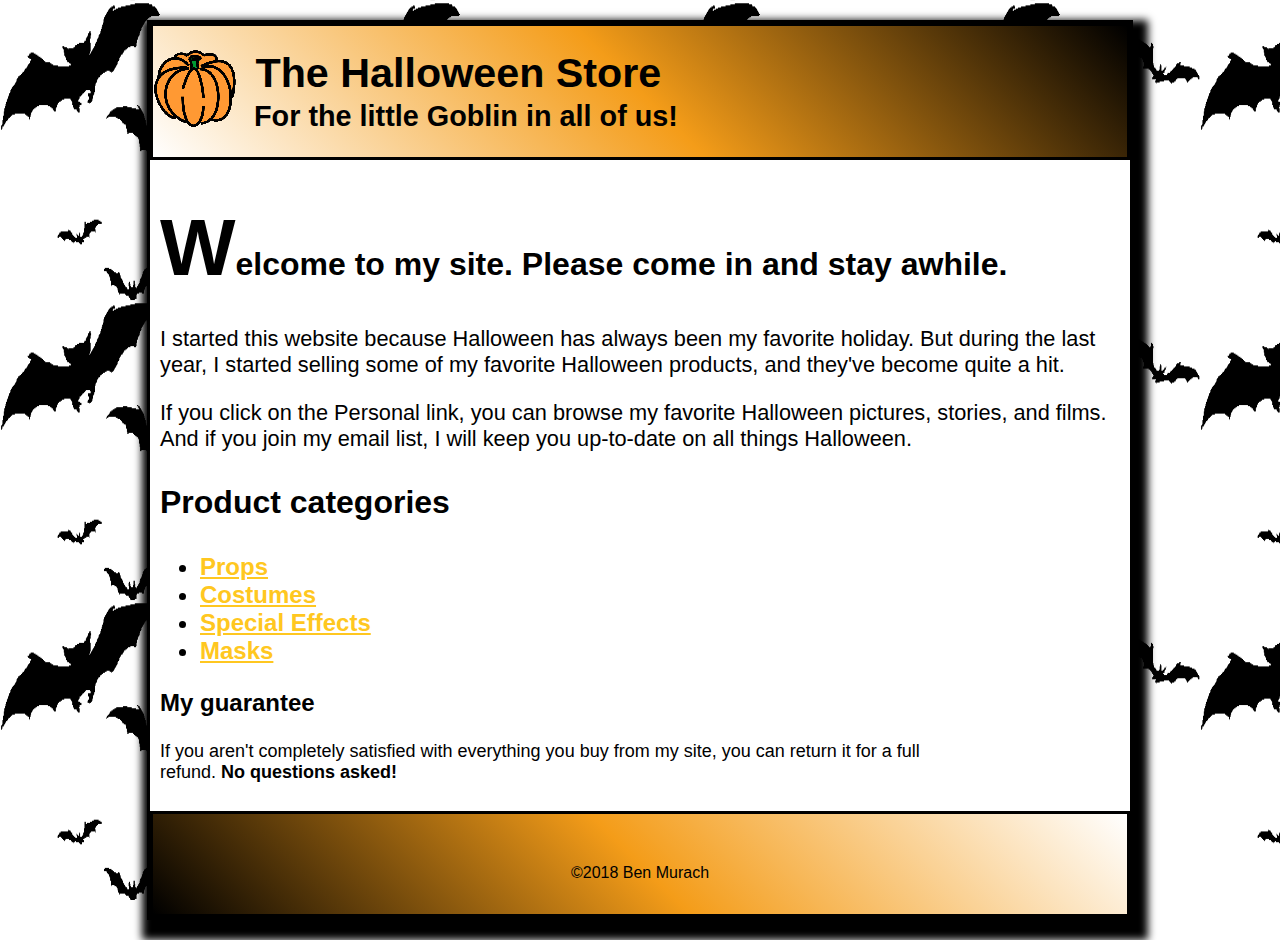
<file: index.html>
<!DOCTYPE html>
<html lang="en">

<head>
	<meta charset="UTF-8">
	<meta name="viewport" content="width=device-width, initial-scale=1.0">
	<link rel="stylesheet" href="main.css">
	<link rel="stylesheet" href="normalize.css">
	<link rel="icon" sizes="180x180" href="/android-chrome-192x192.png">
	<title>Halloween Store</title>
</head>

<body>
	<header>

		<div class="container">

			<img src="pumpkin.gif" alt="Technical Problem">
			<h1 id="heading">The Halloween Store</h1>
			<h2>For the little Goblin in all of us!</h2>
			</div>
	</header>
	<main class="pad">
		<p class="p1">Welcome to my site. Please come in and stay awhile.</p>
		<p class="p2">I started this website because Halloween has always been my favorite holiday. But during the last
			<br> year, I started selling some of my favorite Halloween products, and they've become quite a hit.</p>
		<p class="p2">
			If you click on the Personal link, you can browse my favorite Halloween pictures, stories, and films.
			<br>And if you join my email list, I will keep you up-to-date on all things Halloween.
		</p>
		<p class="p3">Product categories</p>
		<ul>
			<a href="#">
				<li>Props</li>
			</a>
			<a href="#">
				<li>Costumes</li>
			</a>
			<a href="#">
				<li>Special Effects</li>
			</a>
			<a href="#">
				<li>Masks</li>
			</a>
		</ul>
		<p class="p4">My guarantee</p>
		<p class="p5">If you aren't completely satisfied with everything you buy from my site, you can return it for a
			full <br> refund. <strong>No questions asked!</strong></p>

	</main>
	<footer>
		<div class="foot">
			<p class="footers">&copy;2018 Ben Murach</p>

		</div>
	</footer>
</body>

</html>
</file>
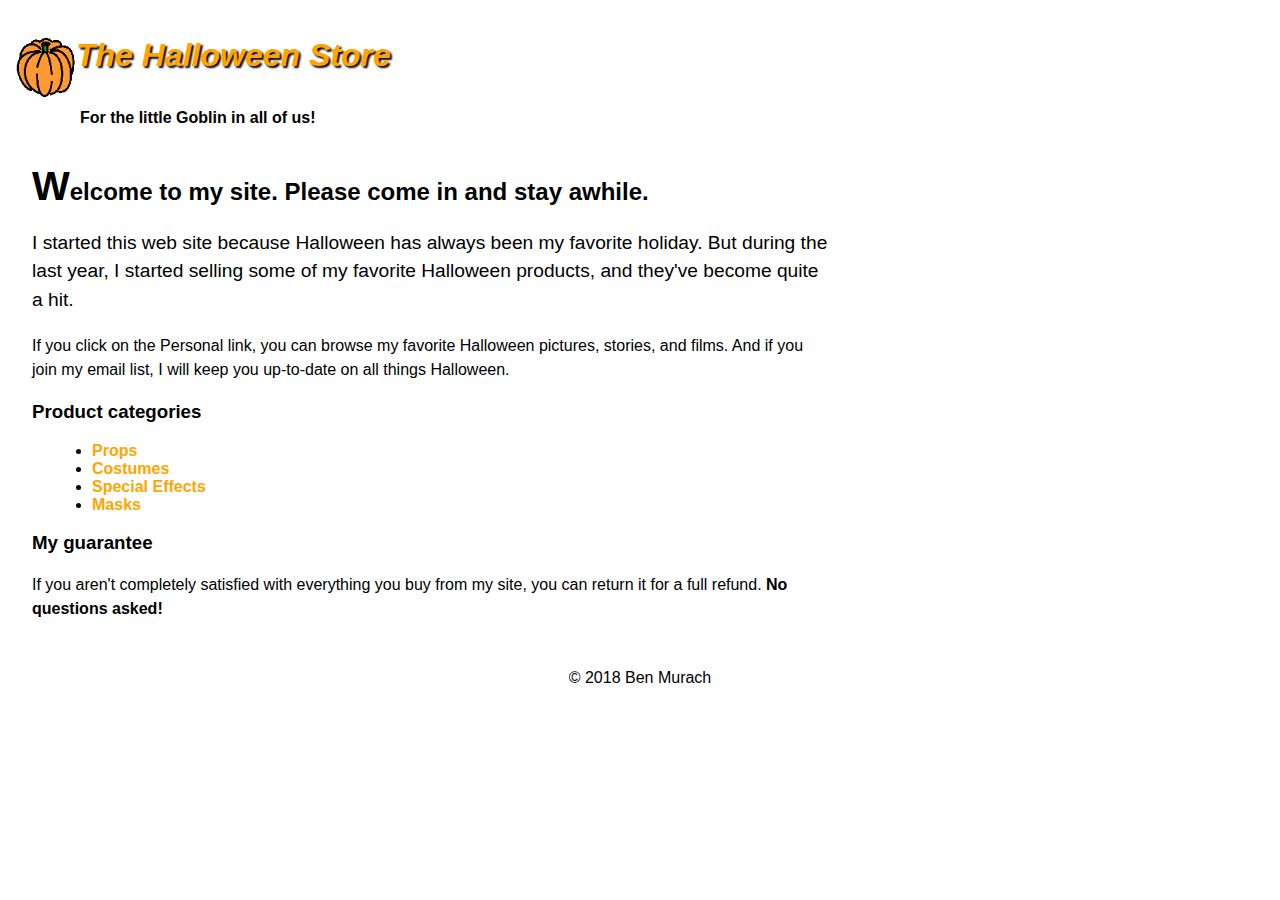
<file: CPAN 134-Lab3-Oshaine_Paul_ n01717490/index.html>
<!DOCTYPE html>

<html lang="en">
	<head>
		<meta charset="UTF-8">
        <meta name="Author" content="Oshaine Paul">
        <meta name="Keywords" content="html,css,Web design">
        <meta name="Description" content="The Halloween Store">
        <meta name="viewport" content="width=device-width, initial-scale=1.0">
        <link rel="stylesheet" href="styles/main.css">
		<link rel="stylesheet" href="styles/normalize.css">
		<title>The Halloween Store</title>
    </head>
	<header>
		<div>
        <img src="images/pumpkin.gif" alt="Pumpkin Icon" width="60" height="60" style="float: left;">
        <h1>The Halloween Store</h1></div>
		<div style = "position:absolute; left:80px; top:90px;">
         <p><b>For the little Goblin in all of us!</b></p></div>
    </header>
<body>
     <main>
        <h2 class="first-word-uppercase-p">Welcome to my site. Please come in and stay awhile.</h2>
        <p class="intro">I started this web site because Halloween has always been my favorite holiday. But during the last year, I started selling some of my favorite Halloween products, and they've become quite a hit.</p>
        <p>If you click on the Personal link, you can browse my favorite Halloween pictures, stories, and films. And if you join my email list, I will keep you up-to-date on all things Halloween.</p>
        
        <div class="categories">
            <h3>Product categories</h3>
            <ul>
                <li><b><a href="products/Props.html">Props</a></li></b></li>
                <li><b><a href="products/Costumes.html">Costumes</a></b></li>
                <li><b><a href="products/Special Effects.html">Special Effects</a></b></li>
                <li><b><a href="products/Masks.html">Masks</a></b></li>
            </ul>
        </div>

        <div class="guarantee">
            <h3>My guarantee</h3>
            <p>If you aren't completely satisfied with everything you buy from my site, you can return it for a full refund. <strong>No questions asked!</strong></p>
        </div>
     </main>
     <footer>
        &copy; 2018 Ben Murach
     </footer>
</body>
</html>
</file>
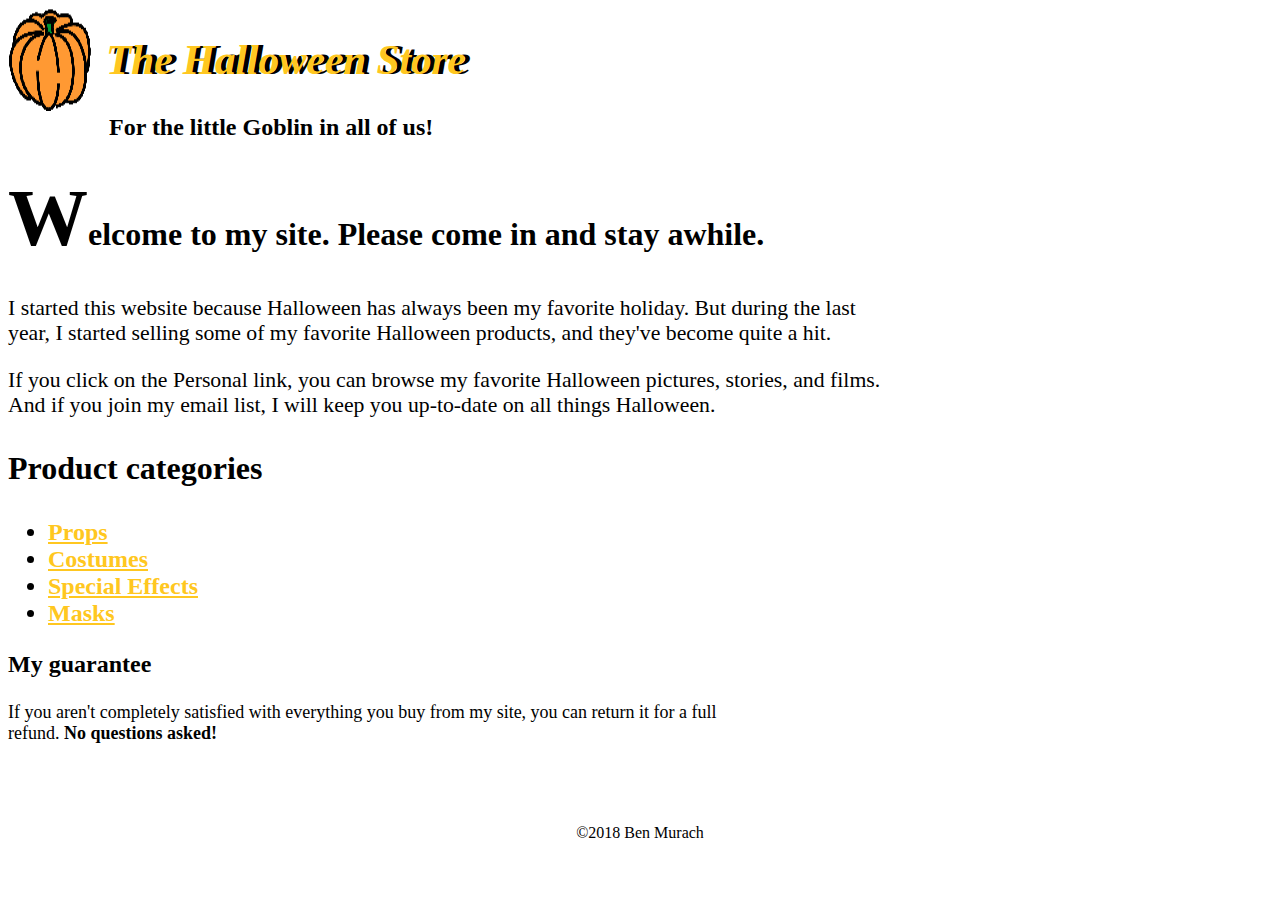
<file: Halloween Homepage Lab 3/CPAN 134-Lab3/index.html>
<!DOCTYPE html>
<html lang="en">

<head>
	<meta charset="UTF-8">
	<meta name="viewport" content="width=device-width, initial-scale=1.0">
	<link rel="stylesheet" href="styles/main.css">
	<title>Halloween Store</title>
</head>

<body>
	<header>

		<div class="container">

			<img src="/images/pumpkin.gif" alt="Technical Problem">
			<h1 id="heading"> <i>The Halloween Store</i></h1>
		</div>
		<h2>For the little Goblin in all of us!</h2>
	</header>
	<main>
		<p class="p1">Welcome to my site. Please come in and stay awhile.</p>
		<p class="p2">I started this website because Halloween has always been my favorite holiday. But during the last
			<br> year, I started selling some of my favorite Halloween products, and they've become quite a hit.</p>
		<p class="p2">
			If you click on the Personal link, you can browse my favorite Halloween pictures, stories, and films.
			<br>And if you join my email list, I will keep you up-to-date on all things Halloween.
		</p>
		<p class="p3">Product categories</p>
		<ul>
			<a href="#">
				<li>Props</li>
			</a>
			<a href="#">
				<li>Costumes</li>
			</a>
			<a href="#">
				<li>Special Effects</li>
			</a>
			<a href="#">
				<li>Masks</li>
			</a>
		</ul>
		<p class="p4">My guarantee</p>
		<p class="p5">If you aren't completely satisfied with everything you buy from my site, you can return it for a
			full <br> refund. <strong>No questions asked!</strong></p>

	</main>
	<footer>
		<p class="footers">&copy;2018 Ben Murach</p>
	</footer>
</body>

</html>
</file>
<file: main.css>
html{
    display: block;
    width: 980px;
    margin: auto;
    border: 3px solid black;
    box-shadow: 5px 10px 8px 10px black;
    margin-top: 20px;
    margin-bottom: 20px;
    background-image:url("bats.gif") ;
    background-repeat: repeat;
    background-attachment: fixed;
    background-size: 300px 300px;
    

    
}
body{
    background-color: white;

    margin: 0;
    padding: 0;
}
.container {
    display: block;
    border: 3px solid black;
    background: linear-gradient(45deg,white ,#f39303e9,black);

}

#heading {
    display: inline;
    margin-left: 13px;
    font-size: 258%;
    color: black;
    
}
.container img{
   margin-top: 23px;
   margin-bottom: -40px;
}

h2 {
    margin-left: 101px;
    margin-top: 3px;
    font-size: 180%;

}

.p1 {
    font-weight: bold;
    font-size: xx-large;
}

.p1::first-letter {
    font-weight: bolder;
    font-size: 250%;
}

.p2 {
    font-weight: 400;
    font-size: 136%;
}

.p3 {
    font-weight: bolder;
    font-size: xx-large;
}

li {
    color: #FFC720;
    font-weight: bold;
    font-size: x-large;
}

a, a:link, a:visited{
    color: #FFC720;
}
li::marker{
    color: black;
    font-weight: bold;
    font-size: x-large;
}
.p4 {
    font-weight: bolder;
    font-size: x-large;
}
.p5 {
    font-size: large;
}
.footers{
   text-align: center;
   margin-top:50px;
      
}
.foot{
    display: block;
    border: 3px solid black;
    background: linear-gradient(45deg,black ,#f39303e9,white);

    
    height: 100px;
    
}
.pad{
    padding: 10px;
}
</file>
<file: CPAN 134-Lab3-Oshaine_Paul_ n01717490/styles/main.css>
body {
    font-family:  sans-serif;
    background-color: white;
    color: black;
    margin: 1em;
    padding: 0;
}
header {
    padding: 1rem;
    background-color: white;
}
header h1 {
    color: orange;
    font-family: sans-serif;
    font-style: italic;
    text-shadow: 2px 2px 2px black;
}
header img {
    vertical-align: left;
}
main {
    padding: 2rem;
    max-width: 800px;
    margin: left
}
h2 {
    color: black;
    font-size: 1.5em;
}
p {
    font-size: 1em;
    line-height: 1.5;
    position: relative;
}
.first-word-uppercase-p::first-letter {
    font-size: 40px;
    color: black;
    font-weight: bold;
  }
.intro {
    font-size: 1.2em;
}
.categories {
    margin-top: 1rem;
}
.categories ul {
    list-style-type: disc;
    margin-left: 20px;
}
.categories a:link {
    color: orange;
    text-decoration: none;
}
.categories a:visited {
    text-decoration:bold;
    color:orange
}
.categories a:hover {
    color:green
}
footer {
    background-color: white;
    text-align: center;
}
a:hover {font-style: bold;}
a:link {color: orange;}
</file>
<file: Halloween Homepage Lab 3/CPAN 134-Lab3/styles/main.css>
.container {
    display: flex;

}

#heading {
    margin-left: 13px;
    font-size: 258%;
    color: #FFC720;
    text-shadow: 5px 0px black;
}

h2 {
    margin-left: 101px;
    margin-top: 3px;

}

.p1 {
    font-weight: bold;
    font-size: xx-large;
}

.p1::first-letter {
    font-weight: bolder;
    font-size: 250%;
}

.p2 {
    font-weight: 400;
    font-size: 136%;
}

.p3 {
    font-weight: bolder;
    font-size: xx-large;
}

li {
    color: #FFC720;
    font-weight: bold;
    font-size: x-large;
}

a, a:link, a:visited{
    color: #FFC720;
}
li::marker{
    color: black;
    font-weight: bold;
    font-size: x-large;
}
.p4 {
    font-weight: bolder;
    font-size: x-large;
}
.p5 {
    font-size: large;
}
.footers{
   text-align: center;
   margin-top: 80px;
   
}
</file>
